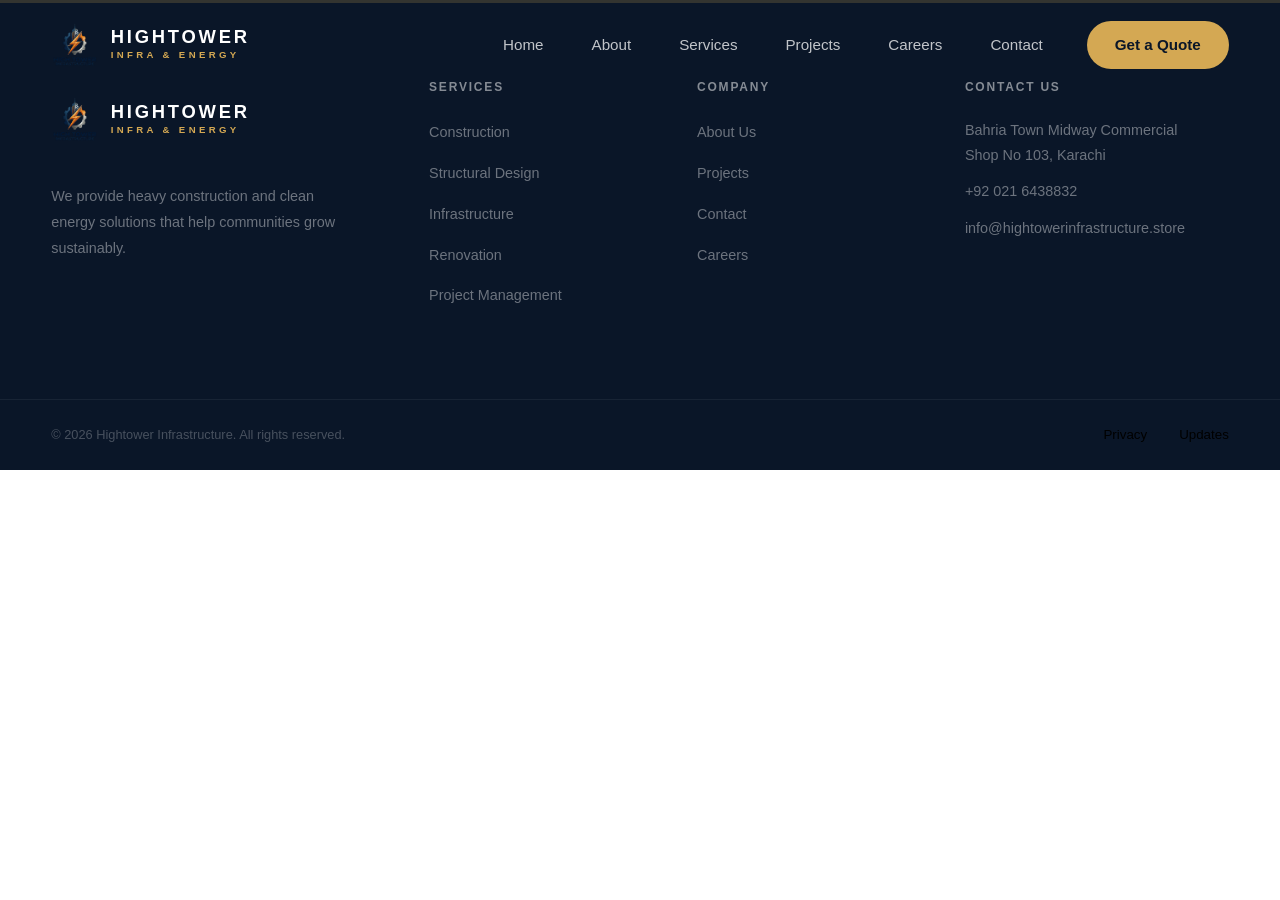
<file: index.html>
<!doctype html>
<html lang="en">

<head>
  <meta charset="UTF-8" />
  <meta name="viewport" content="width=device-width, initial-scale=1.0" />
  <meta http-equiv="Content-Security-Policy"
    content="default-src 'self'; script-src 'self' 'unsafe-inline'; style-src 'self' 'unsafe-inline' https://fonts.googleapis.com; font-src 'self' https://fonts.gstatic.com; img-src 'self' data: https://images.unsplash.com; connect-src 'self';" />
  <meta http-equiv="X-Content-Type-Options" content="nosniff">
  <link rel="icon" type="image/svg+xml" href="/favicon.svg" />
  <title>Hightower Infra & Energy | Construction and Sustainable Power</title>
  <meta name="description"
    content="We build the infrastructure for Pakistan's cities and deploy sustainable solar and wind energy solutions for a greener future." />
  <link rel="preconnect" href="https://fonts.googleapis.com" />
  <link rel="preconnect" href="https://fonts.gstatic.com" crossorigin />
  <link
    href="https://fonts.googleapis.com/css2?family=Inter:wght@300;400;500;600;700;800;900&family=Playfair+Display:wght@400;500;600;700;800;900&display=swap"
    rel="stylesheet" />
  <script type="module" crossorigin src="/assets/index-C4cVzjyX.js"></script>
  <link rel="stylesheet" crossorigin href="/assets/index-CqoGp5NB.css">
</head>

<body>
  <div id="root"></div>
</body>

</html>
</file>
<file: assets/index-CqoGp5NB.css>
:root{--primary: #0a1628;--primary-light: #142744;--primary-medium: #1c3460;--accent: #d4a853;--accent-light: #e6c171;--accent-dark: #b8903d;--text-dark: #1a1a2e;--text-body: #555770;--text-light: #8a8da6;--bg-white: #ffffff;--bg-light: #f7f8fc;--bg-warm: #faf9f6;--border-light: #e8e9ef;--font-heading: "Playfair Display", serif;--font-body: "Inter", sans-serif;--shadow-sm: 0 2px 8px rgba(10, 22, 40, .06);--shadow-md: 0 8px 30px rgba(10, 22, 40, .08);--shadow-lg: 0 20px 60px rgba(10, 22, 40, .12);--shadow-accent: 0 8px 30px rgba(212, 168, 83, .25);--radius-sm: 8px;--radius-md: 12px;--radius-lg: 20px;--transition: .3s cubic-bezier(.4, 0, .2, 1);--max-width: 1280px}*,*:before,*:after{margin:0;padding:0;box-sizing:border-box}html{scroll-behavior:smooth;-webkit-font-smoothing:antialiased;-moz-osx-font-smoothing:grayscale}body{font-family:var(--font-body);font-size:16px;line-height:1.7;color:var(--text-body);background:var(--bg-white);overflow-x:hidden}h1,h2,h3,h4,h5,h6{font-family:var(--font-heading);color:var(--text-dark);line-height:1.2;font-weight:700}a{text-decoration:none;color:inherit;transition:var(--transition)}img{max-width:100%;display:block}button{cursor:pointer;border:none;background:none;font-family:inherit}ul,ol{list-style:none}.container{max-width:var(--max-width);margin:0 auto;padding:0 clamp(1.5rem,4vw,5rem)}.section{padding:clamp(5rem,8vw,9rem) 0}.text-center{text-align:center}.accent-line{display:flex;align-items:center;gap:1rem;margin-bottom:1.5rem}.accent-line.center{justify-content:center}.accent-line span{font-family:var(--font-body);font-size:.8rem;font-weight:600;letter-spacing:.2em;text-transform:uppercase;color:var(--accent)}.accent-line:before,.accent-line:after{content:"";width:2.5rem;height:2px;background:var(--accent);border-radius:2px}.accent-line:not(.center):after{display:none}.section-title{font-size:clamp(2rem,4vw,3.2rem);margin-bottom:1.25rem}.section-subtitle{font-size:clamp(1rem,1.5vw,1.2rem);color:var(--text-light);max-width:600px;line-height:1.8}.section-subtitle.center{margin:0 auto}.btn{display:inline-flex;align-items:center;gap:.75rem;font-family:var(--font-body);font-weight:600;font-size:1rem;padding:1rem 2.5rem;border-radius:var(--radius-sm);transition:var(--transition);cursor:pointer;border:none;white-space:nowrap}.btn-primary{background:var(--accent);color:var(--primary)}.btn-primary:hover{background:var(--accent-light);box-shadow:var(--shadow-accent);transform:translateY(-2px)}.btn-outline{background:transparent;color:var(--text-dark);border:2px solid var(--border-light)}.btn-outline:hover{border-color:var(--accent);color:var(--accent-dark);transform:translateY(-2px)}.btn-white-outline{background:transparent;color:#fff;border:2px solid rgba(255,255,255,.25)}.btn-white-outline:hover{border-color:var(--accent);color:var(--accent);transform:translateY(-2px)}.btn-lg{padding:1.15rem 3rem;font-size:1.05rem}.navbar{position:fixed;top:0;left:0;right:0;z-index:1000;padding:0;transition:var(--transition)}.navbar.scrolled{background:#0a1628f7;-webkit-backdrop-filter:blur(20px);backdrop-filter:blur(20px);box-shadow:0 4px 30px #00000026}.navbar-inner{max-width:var(--max-width);margin:0 auto;padding:0 clamp(1.5rem,4vw,5rem);display:flex;align-items:center;justify-content:space-between;height:90px}.logo{display:flex;align-items:center;gap:.85rem;z-index:1001}.logo-icon{width:46px;height:46px;background:var(--accent);border-radius:var(--radius-sm);display:flex;align-items:center;justify-content:center;font-family:var(--font-heading);font-weight:900;font-size:1.4rem;color:var(--primary)}.logo-text{display:flex;flex-direction:column}.logo-text .brand{font-family:var(--font-body);font-weight:800;font-size:1.15rem;color:#fff;letter-spacing:.15em;line-height:1.1}.logo-text .tagline{font-size:.6rem;font-weight:600;color:var(--accent);letter-spacing:.35em;text-transform:uppercase}.nav-links{display:flex;align-items:center;gap:.5rem}.nav-links a{color:#ffffffbf;font-size:.95rem;font-weight:500;padding:.6rem 1.25rem;border-radius:100px;transition:var(--transition)}.nav-links a:hover,.nav-links a.active{color:#fff;background:#ffffff14}.nav-cta{background:var(--accent)!important;color:var(--primary)!important;font-weight:700!important;padding:.7rem 1.75rem!important;margin-left:1rem}.nav-cta:hover{background:var(--accent-light)!important;box-shadow:0 4px 20px #d4a8534d}.menu-toggle{display:none;flex-direction:column;gap:6px;z-index:1001;padding:8px}.menu-toggle span{width:26px;height:2px;background:#fff;border-radius:2px;transition:var(--transition)}.menu-toggle.open span:nth-child(1){transform:rotate(45deg) translate(6px,6px)}.menu-toggle.open span:nth-child(2){opacity:0}.menu-toggle.open span:nth-child(3){transform:rotate(-45deg) translate(6px,-6px)}@media(max-width:768px){.menu-toggle{display:flex}.nav-links{position:fixed;inset:0;background:var(--primary);flex-direction:column;justify-content:center;gap:.5rem;opacity:0;pointer-events:none;transition:var(--transition)}.nav-links.open{opacity:1;pointer-events:all}.nav-links a{font-size:1.4rem;padding:1rem 2rem;border-radius:var(--radius-md)}.nav-cta{margin-left:0;margin-top:1rem}}.hero{position:relative;min-height:100vh;display:flex;align-items:center;overflow:hidden;background:var(--primary)}.hero-bg{position:absolute;inset:0;background-size:cover;background-position:center;transition:opacity 1.2s ease}.hero-bg:after{content:"";position:absolute;inset:0;background:linear-gradient(135deg,#0a1628eb,#0a1628b3 40%,#0a162880)}.hero-content{position:relative;z-index:2;max-width:var(--max-width);margin:0 auto;padding:0 clamp(1.5rem,4vw,5rem);width:100%}.hero-label{display:inline-flex;align-items:center;gap:.75rem;margin-bottom:2rem}.hero-label:before{content:"";width:3rem;height:2px;background:var(--accent)}.hero-label span{font-size:.8rem;font-weight:600;letter-spacing:.25em;text-transform:uppercase;color:var(--accent)}.hero h1{font-size:clamp(2.8rem,6vw,5rem);color:#fff;max-width:800px;margin-bottom:1.5rem;line-height:1.1}.hero p{font-size:clamp(1.05rem,1.5vw,1.25rem);color:#fff9;max-width:560px;line-height:1.8;margin-bottom:2.5rem}.hero-buttons{display:flex;gap:1rem;flex-wrap:wrap}.hero-indicators{position:absolute;bottom:3rem;right:clamp(1.5rem,4vw,5rem);display:flex;gap:.5rem;z-index:5}.hero-indicators button{width:12px;height:12px;border-radius:100px;background:#ffffff40;border:none;cursor:pointer;transition:var(--transition)}.hero-indicators button.active{width:40px;background:var(--accent)}.scroll-indicator{position:absolute;bottom:3rem;left:50%;transform:translate(-50%);z-index:5;display:flex;flex-direction:column;align-items:center;gap:.5rem}.scroll-indicator span{font-size:.65rem;letter-spacing:.2em;text-transform:uppercase;color:#ffffff59}.scroll-indicator .mouse{width:24px;height:38px;border:2px solid rgba(255,255,255,.2);border-radius:12px;display:flex;justify-content:center;padding-top:6px}.scroll-indicator .dot{width:4px;height:8px;background:var(--accent);border-radius:4px;animation:scrollDot 2s infinite ease-in-out}@keyframes scrollDot{0%,to{transform:translateY(0);opacity:1}50%{transform:translateY(10px);opacity:.3}}.about{background:var(--bg-white)}.about-grid{display:grid;grid-template-columns:1fr 1fr;gap:clamp(3rem,6vw,6rem);align-items:center}.about-images{position:relative}.about-img-main{width:100%;height:500px;object-fit:cover;border-radius:var(--radius-lg);box-shadow:var(--shadow-lg)}.about-img-small{position:absolute;bottom:-2rem;right:-2rem;width:220px;height:180px;object-fit:cover;border-radius:var(--radius-md);border:6px solid var(--bg-white);box-shadow:var(--shadow-md)}.experience-badge{position:absolute;top:-1.5rem;left:-1.5rem;background:var(--accent);color:var(--primary);padding:1.5rem 2rem;border-radius:var(--radius-md);text-align:center;box-shadow:var(--shadow-accent)}.experience-badge .number{font-family:var(--font-body);font-size:2.8rem;font-weight:900;line-height:1;letter-spacing:-.02em}.experience-badge .label{font-size:.75rem;font-weight:700;text-transform:uppercase;letter-spacing:.05em;margin-top:.25rem}.about-text p{margin-bottom:1.5rem;font-size:1.05rem;line-height:1.9}.stats-row{display:grid;grid-template-columns:repeat(3,1fr);gap:2rem;margin:2.5rem 0;padding:2rem 0;border-top:1px solid var(--border-light);border-bottom:1px solid var(--border-light)}.stat-item .value{font-family:var(--font-body);font-size:2.8rem;font-weight:800;color:var(--primary);line-height:1;letter-spacing:-.02em}.stat-item .label{font-size:.85rem;color:var(--text-light);margin-top:.5rem}@media(max-width:768px){.about-grid{grid-template-columns:1fr}.about-img-small{display:none}.about-img-main{height:350px}.stats-row{grid-template-columns:repeat(3,1fr);gap:1rem;text-align:center}.stat-item .value{font-size:2rem}}.services{background:var(--bg-light)}.services-grid{display:grid;grid-template-columns:repeat(3,1fr);gap:2rem;margin-top:4rem}.service-card{background:var(--bg-white);border-radius:var(--radius-lg);padding:2.5rem;transition:var(--transition);border:1px solid transparent;cursor:pointer}.service-card:hover{transform:translateY(-8px);box-shadow:var(--shadow-lg);border-color:#d4a85326}.service-image-thumb{width:100%;height:180px;border-radius:var(--radius-md);overflow:hidden;margin-bottom:1.75rem}.service-image-thumb img{width:100%;height:100%;object-fit:cover;transition:transform .5s ease}.service-card:hover .service-image-thumb img{transform:scale(1.08)}.service-card h3{font-family:var(--font-body);font-size:1.25rem;font-weight:700;margin-bottom:.75rem}.service-card p{font-size:.95rem;line-height:1.8;color:var(--text-light);margin-bottom:1.5rem}.service-link{display:inline-flex;align-items:center;gap:.5rem;font-weight:600;font-size:.9rem;color:var(--accent-dark);transition:var(--transition)}.service-link:hover{gap:1rem;color:var(--accent)}@media(max-width:1024px){.services-grid{grid-template-columns:repeat(2,1fr)}}@media(max-width:640px){.services-grid{grid-template-columns:1fr}}.projects{background:var(--bg-white)}.projects-grid{display:grid;grid-template-columns:repeat(3,1fr);gap:2rem;margin-top:4rem}.project-card{border-radius:var(--radius-lg);overflow:hidden;background:var(--bg-white);box-shadow:var(--shadow-sm);transition:var(--transition);cursor:pointer}.project-card:hover{transform:translateY(-6px);box-shadow:var(--shadow-lg)}.project-image{position:relative;height:280px;overflow:hidden}.project-image img{width:100%;height:100%;object-fit:cover;transition:transform .6s ease}.project-card:hover .project-image img{transform:scale(1.08)}.project-image .category{position:absolute;top:1rem;left:1rem;background:var(--accent);color:var(--primary);font-size:.75rem;font-weight:700;padding:.4rem 1rem;border-radius:100px;text-transform:uppercase;letter-spacing:.05em}.project-info{padding:1.75rem}.project-info h3{font-family:var(--font-body);font-size:1.15rem;font-weight:700;margin-bottom:.5rem}.project-info .location{font-size:.85rem;color:var(--text-light);display:flex;align-items:center;gap:.4rem}.projects-cta{text-align:center;margin-top:3.5rem}@media(max-width:1024px){.projects-grid{grid-template-columns:repeat(2,1fr)}}@media(max-width:640px){.projects-grid{grid-template-columns:1fr}}.testimonials{background:var(--primary);position:relative;overflow:hidden}.testimonials:before{content:"";position:absolute;top:-200px;right:-200px;width:500px;height:500px;background:var(--accent);opacity:.03;border-radius:50%;filter:blur(100px)}.testimonials .section-title{color:#fff}.testimonials .section-subtitle{color:#fff6}.testimonials .accent-line span{color:var(--accent)}.testimonial-card{max-width:800px;margin:3.5rem auto 0;background:#ffffff0a;-webkit-backdrop-filter:blur(10px);backdrop-filter:blur(10px);border:1px solid rgba(255,255,255,.08);border-radius:var(--radius-lg);padding:clamp(2rem,4vw,3.5rem);text-align:center;min-height:320px}.testimonial-quote{font-size:2.5rem;color:#d4a85340;margin-bottom:1.5rem;font-family:var(--font-heading)}.testimonial-card p{font-size:clamp(1rem,1.5vw,1.2rem);color:#ffffffbf;line-height:1.9;font-style:italic;margin-bottom:2rem}.testimonial-stars{display:flex;justify-content:center;gap:.25rem;margin-bottom:1.25rem}.testimonial-stars svg{width:20px;height:20px;fill:var(--accent)}.testimonial-author .name{font-family:var(--font-heading);font-size:1.2rem;font-weight:700;color:#fff}.testimonial-author .role{font-size:.9rem;color:#fff6;margin-top:.25rem}.testimonial-dots{display:flex;justify-content:center;gap:.5rem;margin-top:2.5rem}.testimonial-dots button{width:12px;height:12px;border-radius:100px;background:#fff3;border:none;cursor:pointer;transition:var(--transition)}.testimonial-dots button.active{width:36px;background:var(--accent)}.cta-banner{position:relative;overflow:hidden}.cta-bg{position:absolute;inset:0;background-size:cover;background-position:center;background-attachment:fixed}.cta-bg:after{content:"";position:absolute;inset:0;background:#0a1628e0}.cta-content{position:relative;z-index:2;text-align:center;max-width:700px;margin:0 auto;padding:clamp(5rem,10vw,9rem) clamp(1.5rem,4vw,5rem)}.cta-content h2{font-size:clamp(2rem,4vw,3.2rem);color:#fff;margin-bottom:1.25rem}.cta-content p{font-size:clamp(1rem,1.5vw,1.2rem);color:#ffffff80;line-height:1.8;margin-bottom:2.5rem}.cta-buttons{display:flex;gap:1rem;justify-content:center;flex-wrap:wrap}.footer{background:var(--primary);color:#fff;border-top:3px solid rgba(212,168,83,.2)}.footer-inner{max-width:var(--max-width);margin:0 auto;padding:clamp(3.5rem,6vw,5rem) clamp(1.5rem,4vw,5rem)}.footer-grid{display:grid;grid-template-columns:1.5fr 1fr 1fr 1.2fr;gap:3rem}.footer-brand p{color:#fff6;font-size:.9rem;line-height:1.8;margin:1.5rem 0;max-width:300px}.footer-socials{display:flex;gap:.5rem}.footer-socials a{width:40px;height:40px;border-radius:50%;background:#ffffff0f;border:1px solid rgba(255,255,255,.08);display:flex;align-items:center;justify-content:center;font-size:.75rem;font-weight:700;color:#ffffff80;transition:var(--transition)}.footer-socials a:hover{background:var(--accent);border-color:var(--accent);color:var(--primary)}.footer-column h4{font-family:var(--font-body);font-size:.75rem;font-weight:600;letter-spacing:.15em;text-transform:uppercase;color:#ffffff80;margin-bottom:1.5rem}.footer-column ul li{margin-bottom:.85rem}.footer-column ul a{color:#fff6;font-size:.9rem;transition:var(--transition)}.footer-column ul a:hover{color:var(--accent)}.footer-contact p{color:#fff6;font-size:.9rem;margin-bottom:.75rem;line-height:1.7}.footer-contact a:hover{color:var(--accent)}.footer-bottom{border-top:1px solid rgba(255,255,255,.06);max-width:var(--max-width);margin:0 auto;padding:1.5rem clamp(1.5rem,4vw,5rem);display:flex;justify-content:space-between;align-items:center}.footer-bottom p{font-size:.8rem;color:#ffffff40}.footer-bottom-links{display:flex;gap:2rem}.footer-bottom-links a{font-size:.8rem;color:#ffffff40}.footer-bottom-links a:hover{color:var(--accent)}@media(max-width:768px){.footer-grid{grid-template-columns:1fr 1fr;gap:2.5rem}.footer-bottom{flex-direction:column;gap:1rem;text-align:center}}@media(max-width:480px){.footer-grid{grid-template-columns:1fr}}.fade-in{opacity:0;transform:translateY(30px);transition:opacity .7s ease,transform .7s ease}.fade-in.visible{opacity:1;transform:translateY(0)}::selection{background:var(--accent);color:var(--primary)}.page-header{background:var(--primary);padding:10rem 0 5rem}.page-header-content{max-width:700px}.page-header h1{font-size:clamp(2.5rem,5vw,4rem);color:#fff;margin-bottom:1.25rem;line-height:1.15}.page-header p{font-size:1.15rem;color:#ffffff80;line-height:1.8}.values-grid{display:grid;grid-template-columns:repeat(4,1fr);gap:2rem;margin-top:4rem}.value-card{text-align:center;padding:2.5rem 1.5rem;border-radius:var(--radius-lg);background:var(--bg-white);transition:var(--transition)}.value-card:hover{transform:translateY(-6px);box-shadow:var(--shadow-md)}.value-icon{font-size:2.5rem;margin-bottom:1.25rem}.value-card h3{font-family:var(--font-body);font-size:1.15rem;font-weight:700;margin-bottom:.75rem}.value-card p{font-size:.9rem;color:var(--text-light);line-height:1.7}@media(max-width:768px){.values-grid{grid-template-columns:repeat(2,1fr)}}@media(max-width:480px){.values-grid{grid-template-columns:1fr}}.team-grid{display:grid;grid-template-columns:repeat(4,1fr);gap:2rem;margin-top:4rem}.team-card{text-align:center}.team-image{width:100%;height:320px;border-radius:var(--radius-lg);overflow:hidden;margin-bottom:1.25rem}.team-image img{width:100%;height:100%;object-fit:cover;transition:transform .5s ease}.team-card:hover .team-image img{transform:scale(1.05)}.team-card h3{font-family:var(--font-body);font-size:1.1rem;font-weight:700;margin-bottom:.25rem}.team-card p{font-size:.85rem;color:var(--accent-dark);font-weight:500}@media(max-width:768px){.team-grid{grid-template-columns:repeat(2,1fr)}.team-image{height:250px}}@media(max-width:480px){.team-grid{grid-template-columns:1fr}}.services-detail-list{display:flex;flex-direction:column;gap:3rem}.service-detail{display:grid;grid-template-columns:1fr 1fr;gap:4rem;align-items:center;background:var(--bg-white);border-radius:var(--radius-lg);padding:2.5rem;box-shadow:var(--shadow-sm);transition:var(--transition)}.service-detail.reverse{direction:rtl}.service-detail.reverse .service-detail-content{direction:ltr}.service-detail-image{width:100%;height:400px;border-radius:var(--radius-md);overflow:hidden}.service-detail-image img{width:100%;height:100%;object-fit:cover}.service-detail h2{font-family:var(--font-heading);font-size:2.2rem;font-weight:700;margin-bottom:1.25rem}.service-detail p{font-size:1.1rem;line-height:1.8;color:var(--text-body);margin-bottom:1.5rem}.service-features{display:flex;flex-wrap:wrap;gap:.5rem}.feature-tag{background:var(--bg-white);color:var(--text-dark);font-size:.85rem;font-weight:500;padding:.5rem 1rem;border-radius:100px;border:1px solid var(--border-light)}.process-grid{display:grid;grid-template-columns:repeat(4,1fr);gap:2rem;margin-top:4rem}.process-card{text-align:center;padding:2rem 1.5rem}.process-step{font-family:var(--font-heading);font-size:3rem;font-weight:900;color:var(--accent);opacity:.35;line-height:1;margin-bottom:1rem}.process-card h3{font-family:var(--font-body);font-size:1.15rem;font-weight:700;margin-bottom:.75rem}.process-card p{font-size:.9rem;color:var(--text-light);line-height:1.7}@media(max-width:768px){.process-grid{grid-template-columns:repeat(2,1fr)}}@media(max-width:480px){.process-grid{grid-template-columns:1fr}}.filter-tabs{display:flex;gap:.5rem;flex-wrap:wrap;margin-bottom:3rem}.filter-tab{font-family:var(--font-body);font-size:.9rem;font-weight:500;padding:.6rem 1.5rem;border-radius:100px;background:var(--bg-light);color:var(--text-body);border:1px solid var(--border-light);cursor:pointer;transition:var(--transition)}.filter-tab:hover{border-color:var(--accent);color:var(--accent-dark)}.filter-tab.active{background:var(--accent);color:var(--primary);border-color:var(--accent);font-weight:600}.project-meta{display:flex;gap:1.5rem;margin-top:.75rem;font-size:.8rem;color:var(--text-light);font-weight:500}.contact-grid{display:grid;grid-template-columns:1fr 1.2fr;gap:clamp(3rem,5vw,5rem);align-items:start}.contact-details{display:flex;flex-direction:column;gap:1.75rem}.contact-detail-item{display:flex;gap:1.5rem;align-items:center;padding:1rem 0}.contact-detail-icon{width:64px;height:64px;min-width:64px;background:var(--bg-light);border-radius:var(--radius-md);display:flex;align-items:center;justify-content:center;color:var(--accent-dark);transition:var(--transition)}.contact-detail-item:hover .contact-detail-icon{background:var(--accent);color:var(--primary);transform:scale(1.05)}.contact-detail-item h4{font-family:var(--font-body);font-size:1.1rem;font-weight:700;margin-bottom:.35rem}.contact-detail-item p{font-size:1.05rem;color:var(--text-body);line-height:1.5}.contact-detail-item a{color:var(--accent-dark)}.contact-detail-item a:hover{color:var(--accent)}.contact-form-wrapper{background:var(--bg-light);border-radius:var(--radius-lg);padding:2.5rem}.contact-form h3{font-family:var(--font-body);font-size:1.4rem;font-weight:700;margin-bottom:2rem}.form-row{display:grid;grid-template-columns:1fr 1fr;gap:1.25rem;margin-bottom:1.25rem}.form-group{display:flex;flex-direction:column;gap:.5rem}.form-group:last-child{margin-bottom:1.5rem}.form-group label{font-size:.85rem;font-weight:600;color:var(--text-dark)}.form-group input,.form-group textarea,.form-group select{font-family:var(--font-body);font-size:.95rem;padding:.85rem 1.15rem;border:1px solid var(--border-light);border-radius:var(--radius-sm);background:var(--bg-white);color:var(--text-dark);transition:var(--transition);outline:none;width:100%}.form-group input:focus,.form-group textarea:focus,.form-group select:focus{border-color:var(--accent);box-shadow:0 0 0 3px #d4a8531f}.form-group textarea{resize:vertical;min-height:120px}.form-success{text-align:center;padding:3rem 2rem}.success-icon{width:70px;height:70px;border-radius:50%;background:#10b981;color:#fff;font-size:2rem;font-weight:700;display:flex;align-items:center;justify-content:center;margin:0 auto 1.5rem}.form-success h3{font-family:var(--font-body);font-size:1.5rem;font-weight:700;margin-bottom:.75rem}.form-success p{color:var(--text-light);margin-bottom:2rem;line-height:1.7}@media(max-width:768px){.contact-grid,.form-row{grid-template-columns:1fr}}.modal-overlay{position:fixed;inset:0;background:#0a1628d9;-webkit-backdrop-filter:blur(8px);backdrop-filter:blur(8px);z-index:2000;display:flex;align-items:center;justify-content:center;padding:2rem;animation:fadeIn .3s ease}.modal-container{background:var(--bg-white);width:100%;max-width:700px;max-height:80vh;border-radius:var(--radius-lg);box-shadow:var(--shadow-lg);position:relative;display:flex;flex-direction:column;animation:slideUp .4s cubic-bezier(.16,1,.3,1)}.modal-header{padding:1.5rem 2rem;border-bottom:1px solid var(--border-light);display:flex;align-items:center;justify-content:space-between}.modal-header h2{font-size:1.6rem;margin:0}.modal-close{background:var(--bg-light);width:36px;height:36px;border-radius:50%;display:flex;align-items:center;justify-content:center;font-size:1.5rem;line-height:1;color:var(--text-dark);transition:var(--transition)}.modal-close:hover{background:var(--border-light);transform:rotate(90deg)}.modal-body{padding:2rem;overflow-y:auto;line-height:1.8}.modal-body h3{margin:1.5rem 0 .5rem;font-family:var(--font-body);font-size:1.1rem;font-weight:700}.modal-body p{margin-bottom:1rem;color:var(--text-body)}.modal-body ul{margin-bottom:1.5rem}.modal-body li{position:relative;padding-left:1.5rem;margin-bottom:.5rem;font-size:.95rem}.modal-body li:before{content:"•";position:absolute;left:0;color:var(--accent);font-weight:700}@keyframes fadeIn{0%{opacity:0}to{opacity:1}}@keyframes slideUp{0%{transform:translateY(20px);opacity:0}to{transform:translateY(0);opacity:1}}
</file>
